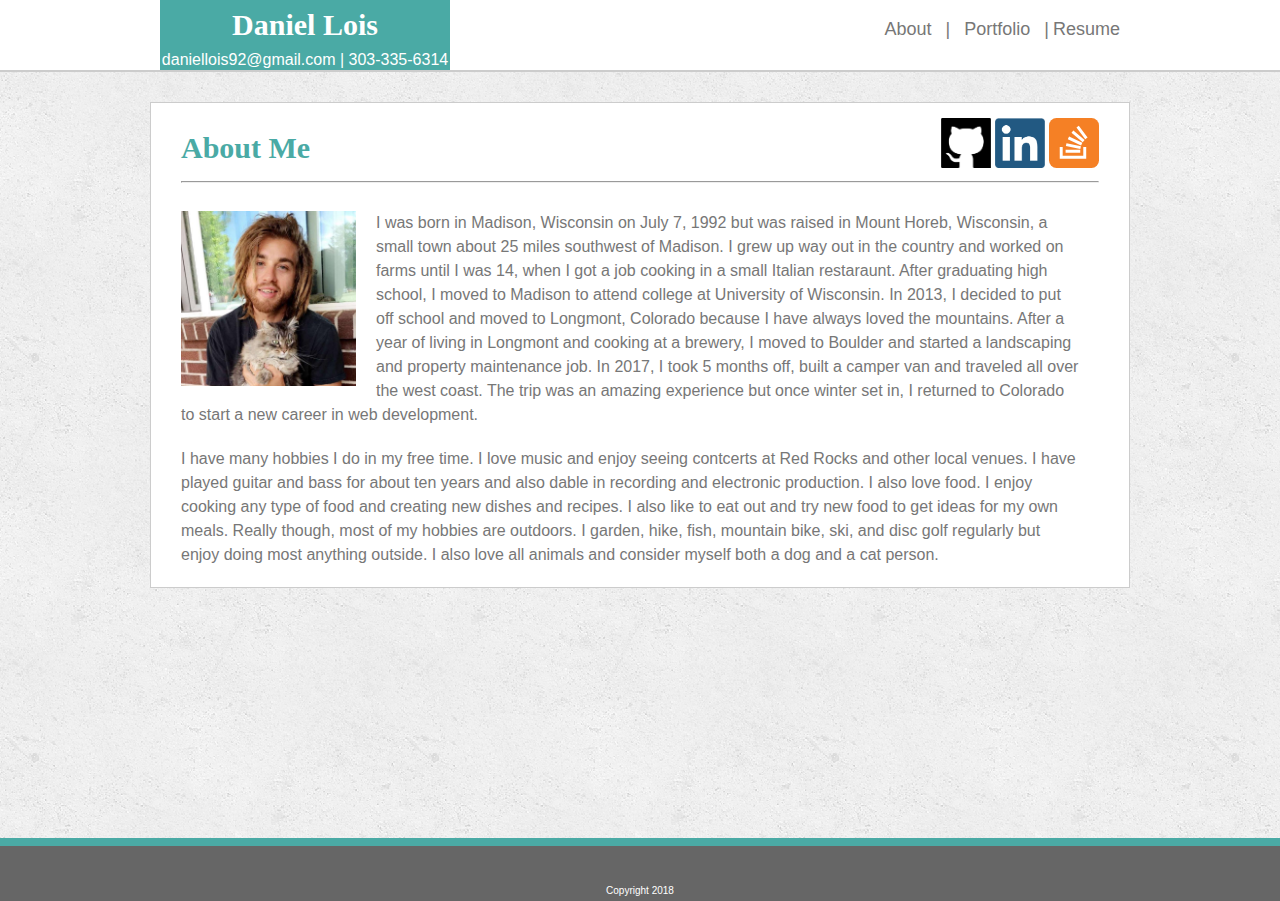
<file: index.html>
<html lang="en">

<head>
    <meta charset="UTF-8">
    <meta name="viewport" content="width=device-width, initial-scale=1.0">
    <meta http-equiv="X-UA-Compatible" content="ie=edge">
    <title>DL-About</title>
    <link rel="stylesheet" type="text/css" href="assets/css/reset.css">
    <link rel="stylesheet" type="text/css" href="assets/css/style.css">
    <link rel="stylesheet" type="text/css" href="assets/css/index_style.css">
</head>

<body>
    <div id="page_container">
        <header>
            <div id="header_container">
                <div id= "name-div">
                <h1>Daniel Lois</h1>
                <p>daniellois92@gmail.com | 303-335-6314</p>
                </div>

                <!-- navigation bar -->
                <ul>
                    <li><a href="index.html" class="nav_link">About</a></li>
                    <li>|</li>
                    <li><a href="portfolio.html" class="nav_link">Portfolio</a></li>
                    <li>|</li>
                    <li><a href="resume.html" sclass="nav_link">Resume</a></li>
                </ul>
            </div>
        </header>

        <main>
            <h2>About Me</h2>
            <div class="connect">
                <a href="https://github.com/funkedee" target="_blank"><img src="assets/images/gitHubLogo.png" alt="GitHub logo"
                        width="50px" height="50px"></a>
                <a href="https://www.linkedin.com/in/daniel-lois-53759569/" target="_blank"><img src="assets/images/linkedin-logo-copy.png"
                        alt="LinkedIn logo" width="50px" height="50px"></a>
                <a href="https://stackoverflow.com/users/10322745/daniel-lois" target="_blank"><img src="assets/images/stackoverflow-tile.svg"
                        alt="GitHub logo" width="50px" height="50px"></a>
            </div>
                <hr>
                <img src="assets/images/profile_pic.jpg" alt="profile pic" class="profile_pic">
                <p>
                    I was born in Madison, Wisconsin on July 7, 1992 but was raised in Mount Horeb, Wisconsin, a small
                    town about 25 miles southwest of Madison. I grew up way out in the country and worked on farms
                    until I was 14, when I got a job cooking in a small Italian restaraunt. After graduating high
                    school, I moved to Madison to attend college at University of Wisconsin.
                    In 2013, I decided to put off school and moved to Longmont, Colorado because I have always loved
                    the mountains. After a year of living in Longmont and cooking at a brewery, I moved to Boulder and
                    started a landscaping and property maintenance job. In 2017, I took 5 months off, built a camper
                    van and traveled all over the west coast. The trip was an amazing experience but
                    once winter set in, I returned to Colorado to start a new career in web development.

                </p>
                <p>
                    I have many hobbies I do in my free time. I love music and enjoy seeing contcerts at Red Rocks and
                    other local venues. I have played guitar and bass for about ten years and also dable in recording
                    and electronic production.
                    I also love food. I enjoy cooking any type of food and creating new dishes and recipes. I also like
                    to eat out and try new food to get ideas for my own meals. Really though, most of my hobbies are
                    outdoors.
                    I garden, hike, fish, mountain bike, ski, and disc golf regularly but enjoy doing most anything
                    outside. I also love all animals and consider myself both a dog and a cat person.

                </p>
        </main>
        <footer>
            <br> <br> <br> <br>
            Copyright 2018
        </footer>
    </div>
</body>

</html>
</file>
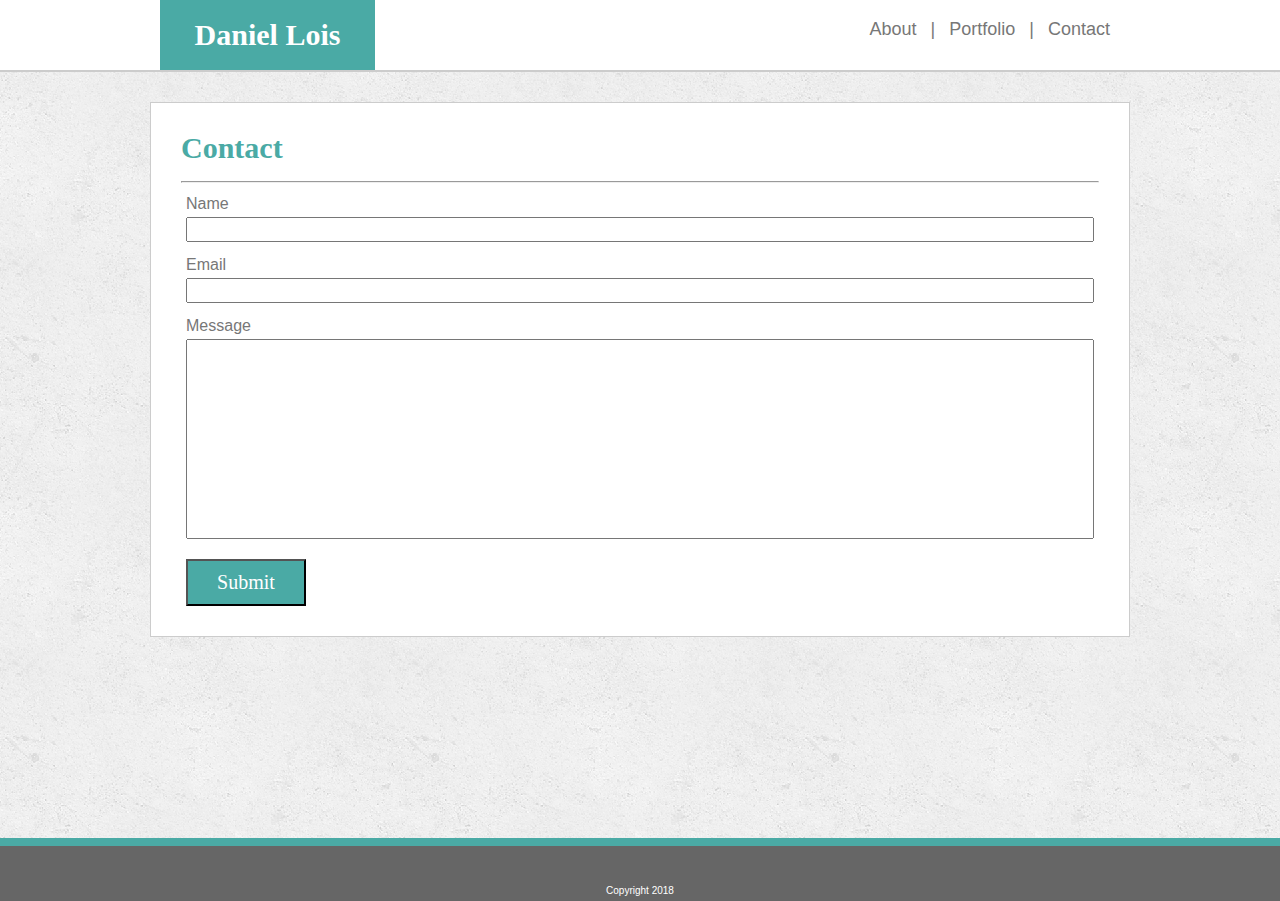
<file: contact.html>
<html lang="en">
<head>
    <meta charset="UTF-8">
    <meta name="viewport" content="width=device-width, initial-scale=1.0">
    <meta http-equiv="X-UA-Compatible" content="ie=edge">
    <title>DL-Contact</title>
    <link rel="stylesheet" type="text/css" href="assets/css/reset.css">
    <link rel="stylesheet" type="text/css" href="assets/css/style.css">
    <link rel="stylesheet" type="text/css" href="assets/css/contact_style.css">
</head>
<body>
    <div id= "page_container">
    <header>
        <div id="header_container">
            <h3>Daniel Lois</h3>

            <!-- navigation bar -->
            <ul>
                <li><a href= "index.html" class="nav_link">About</a></li>
                <li>|</li>
                <li><a href= "portfolio.html" class="nav_link">Portfolio</a></li>
                <li>|</li>
                <li><a href= "contact.html" class= "nav_link">Contact</a></li>
            </ul>
        </div>
    </header>

    <main>
        <form>
            <h4>Contact</h4>

            <hr>
            
            <div class= "input_container">
                Name<br>
                <input type="text" name="name"><br>
            </div>

            <div class= "input_container">
                Email<br>
                <input type="text" name="email"><br>
            </div>

            <div class= "input_container">
                Message<br>
                <input type="text" name="message"><br>
            </div>

            <div class= "input_container">
                <input type="submit" value="Submit">
            </div>
        </form>
    </main>

    <footer>
            <br> <br> <br> <br>
            Copyright 2018
    </footer>
    </div>
</body>
</html>
</file>
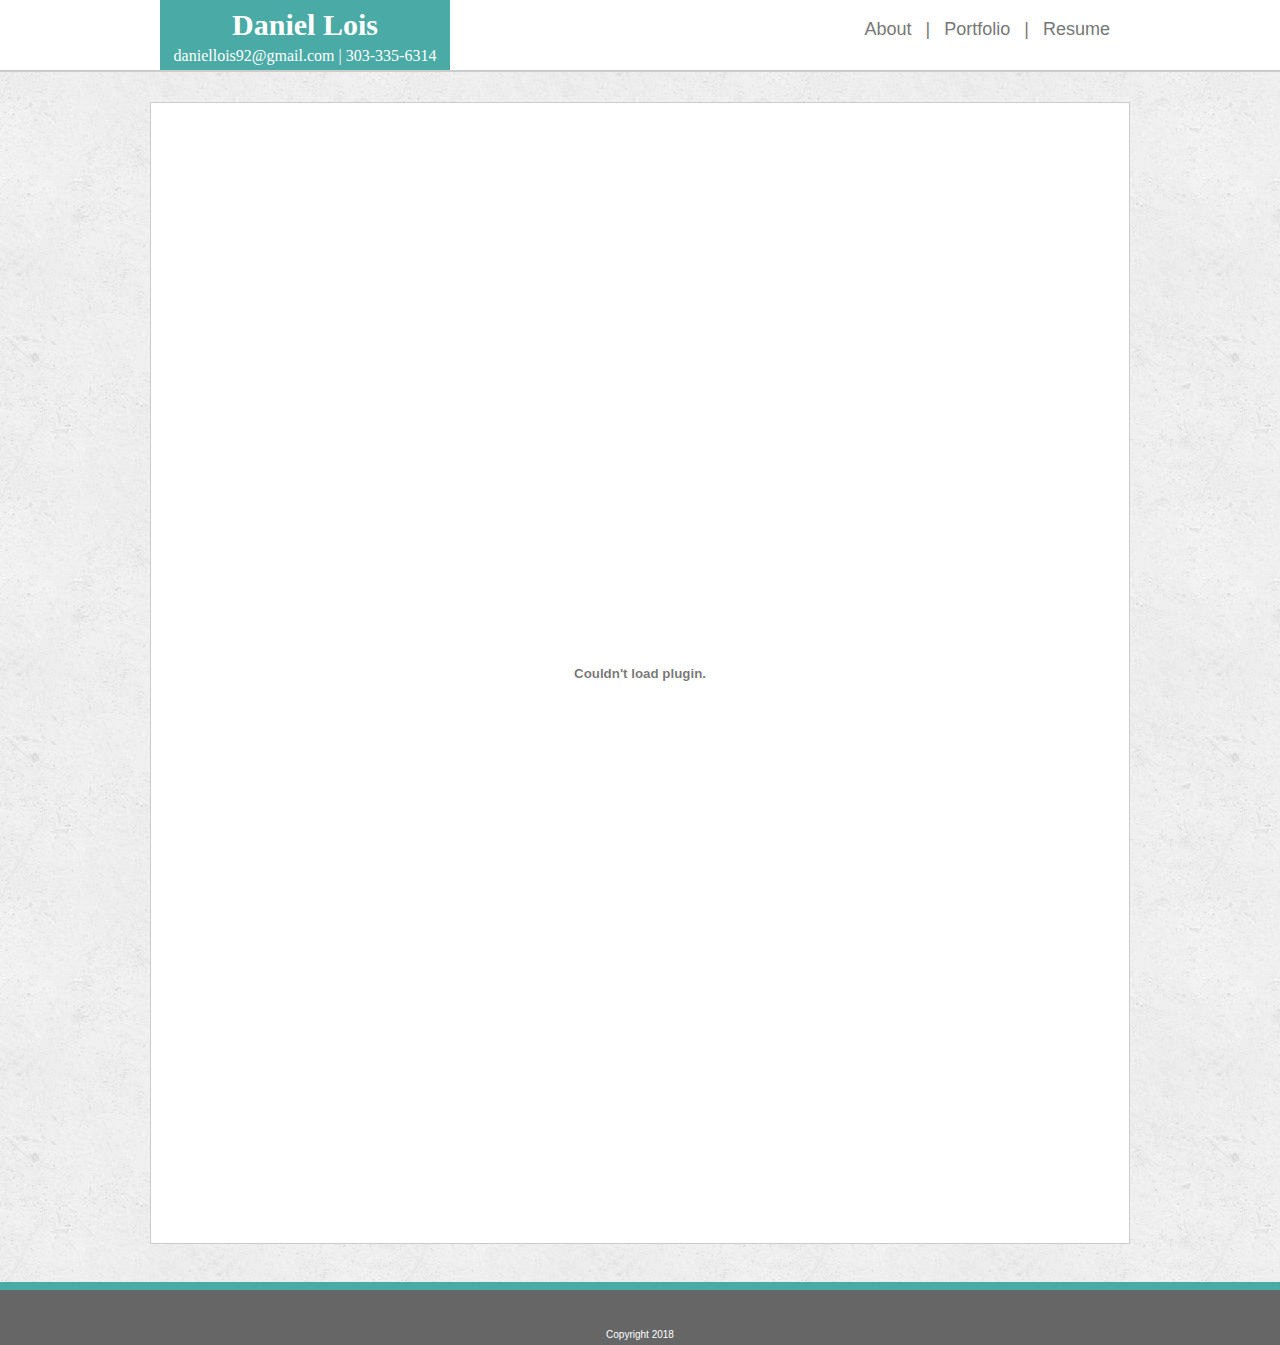
<file: resume.html>
<html lang="en">
<head>
    <meta charset="UTF-8">
    <meta name="viewport" content="width=device-width, initial-scale=1.0">
    <meta http-equiv="X-UA-Compatible" content="ie=edge">
    <title>DL-Contact</title>
    <link rel="stylesheet" type="text/css" href="assets/css/reset.css">
    <link rel="stylesheet" type="text/css" href="assets/css/style.css">
    <link rel="stylesheet" type="text/css" href="assets/css/resume_style.css">
</head>
<body>
    <div id= "page_container">
    <header>
            <div id="header_container">
                <div id="name-div">
                    <h1>Daniel Lois</h1>
                    <p>daniellois92@gmail.com | 303-335-6314</p>
                </div>

            <!-- navigation bar -->
            <ul>
                <li><a href= "index.html" class="nav_link">About</a></li>
                <li>|</li>
                <li><a href= "portfolio.html" class="nav_link">Portfolio</a></li>
                <li>|</li>
                <li><a href= "resume.html" class= "nav_link">Resume</a></li>
            </ul>
        </div>
    </header>

    <main>
            <embed src="assets/images/coding resume.pdf" width="100%" height="1100px" />
    </main>

    <footer>
            <br> <br> <br> <br>
            Copyright 2018
    </footer>
    </div>
</body>
</html>
</file>
<file: assets/css/style.css>
body {
    background-image: url("../images/concrete_seamless.png");
}

#page_container{
    position: relative;
    padding: 0px 0px 1px 0px;
    min-height: 100%;
}

header {
    background: #ffffff;
    border-bottom: 2px solid #cccccc;
    height: 70px;
    width: 100%;
    margin-bottom: 30px;
}

#header_container {
    height: 70px;
    width: 960px;
    margin: auto;
}

#name-div {
    background: #4aaaa5;
    color: #ffffff;
    float: left;
    width: 290px;
    height: 70px;
}

h1 {
    font-size: 30px;
    padding: 10px 20px 30px 20px;;  
    width: 100%;
    position: relative;
    right: 20px;
    font-weight: bold;
    font-family: 'Georgia', Times, Times New Roman, serif;
    text-align: center;
}

#name-div p {
    color: #ffffff;
    padding: 0px;
    text-align: center;
    position: relative;
    bottom: 22px;

}

ul {
    float: right;
    padding: 20px 0px 20px 20px;
}

li {
    display: inline;
    color: #777777;
    font-size: 18px;
    font-family: 'Arial', 'Helvetica Neue', Helvetica, sans-serif;
}

a {
    text-decoration: none;
    color: #777777;
    font-size: 18px;
    font-family: 'Arial', 'Helvetica Neue', Helvetica, sans-serif;
}

.nav_link {
    color: #777777;
    padding: 10px;
    font-size: 18px;
    font-family: 'Arial', 'Helvetica Neue', Helvetica, sans-serif;
}

main {
    background: #ffffff;
    width: 918px;
    padding: 20px 30px 20px 30px;
    border: 1px solid #cccccc;
    clear: both;
    margin: auto;
    overflow: auto;
    margin-bottom: 100px;
    position: relative;
}

hr {
    color: #777777;
}

footer {
    background: #666666;
    color: #ffffff;
    text-align: center;
    font-size: 10px;
    position: absolute;
    bottom: 0px;
    width: 100%;
    height: 55px;
    border-top: 8px solid #4aaaa5;
    font-family: 'Arial', 'Helvetica Neue', Helvetica, sans-serif;
}

h3  {
    background: #4aaaa5;
    color: #ffffff;
    text-align: center;
    width: 175px;
    padding: 20px;
    float: left;
    font-size: 30px;
    font-weight: bold;
    font-family: 'Georgia', Times, Times New Roman, serif;
}

h4 {
    color: #4aaaa5;
    font-size: 30px;
    font-weight: bold;
    padding: 10px 10px 10px 0px;
    font-family: 'Georgia', Times, Times New Roman, serif;
}

@media screen and (max-width: 980px) {
    main {
        width: 660px;
        margin-left: 50px;
    }

    #header_container {
        width: 90%;
        margin-left: 26px;
    }
}

@media screen and (max-width: 768px) {
    main {
        width: 548px;
        margin: auto;
        margin-bottom: 100px;
    }
}

@media screen and (max-width: 726px) {
    main {
        width: 80%;
    }

    #header_container {
        width: 100%;
        height: 140px;
        margin: 0px;
    }
    header {
        height: 140px;
    }

    #name-div {
        width: 100%;
    }

    ul {
        text-align: center;
        float: none;
        position: relative;
        top: 25px;
    }

    h3 {
        width: 100%;
    }
}
</file>
<file: assets/css/index_style.css>
h2 {
    color: #4aaaa5;
    font-size: 30px;
    font-weight: bold;
    padding: 10px 10px 10px 0px;
    font-family: 'Georgia', Times, Times New Roman, serif;
}

.profile_pic {
    height: 175px;
    width: 175px;
    float: left;
    padding: 20px 20px 10px 0px;
}

p {
    color: #777777;
    padding: 20px 20px 0px 0px;
    line-height: 1.5;
    font-family: 'Arial', 'Helvetica Neue', Helvetica, sans-serif;
}
.connect {
    position: absolute;
    top: 0px;
    right: 15px;
    padding: 15px;
}
@media screen and (max-width: 400px) {
    .connect {
        display: none;
    }
}
</file>
<file: assets/css/contact_style.css>
.input_container {
    padding: 5px;
    color: #777777;
    font-family: 'Arial', 'Helvetica Neue', Helvetica, sans-serif;
}

input {
    padding: 3px;
    color: #777777;
    margin: 5px 0px 5px 0px;
}
input[type= "text"] {
    width: 100%
}

input[type= "submit"] {
    background: #4aaaa5;
    color: #ffffff;
    font-size: 20px;
    padding: 10px;
    width: 120px;
    font-family: 'Georgia', Times, Times New Roman, serif;
}

input[name="message"] {
    height: 200px;
}

form {
    width: 100%;
}
</file>
<file: assets/css/resume_style.css>
.input_container {
    padding: 5px;
    color: #777777;
    font-family: 'Arial', 'Helvetica Neue', Helvetica, sans-serif;
}

input {
    padding: 3px;
    color: #777777;
    margin: 5px 0px 5px 0px;
}
input[type= "text"] {
    width: 100%
}

input[type= "submit"] {
    background: #4aaaa5;
    color: #ffffff;
    font-size: 20px;
    padding: 10px;
    width: 120px;
    font-family: 'Georgia', Times, Times New Roman, serif;
}

input[name="message"] {
    height: 200px;
}

form {
    width: 100%;
}
</file>
